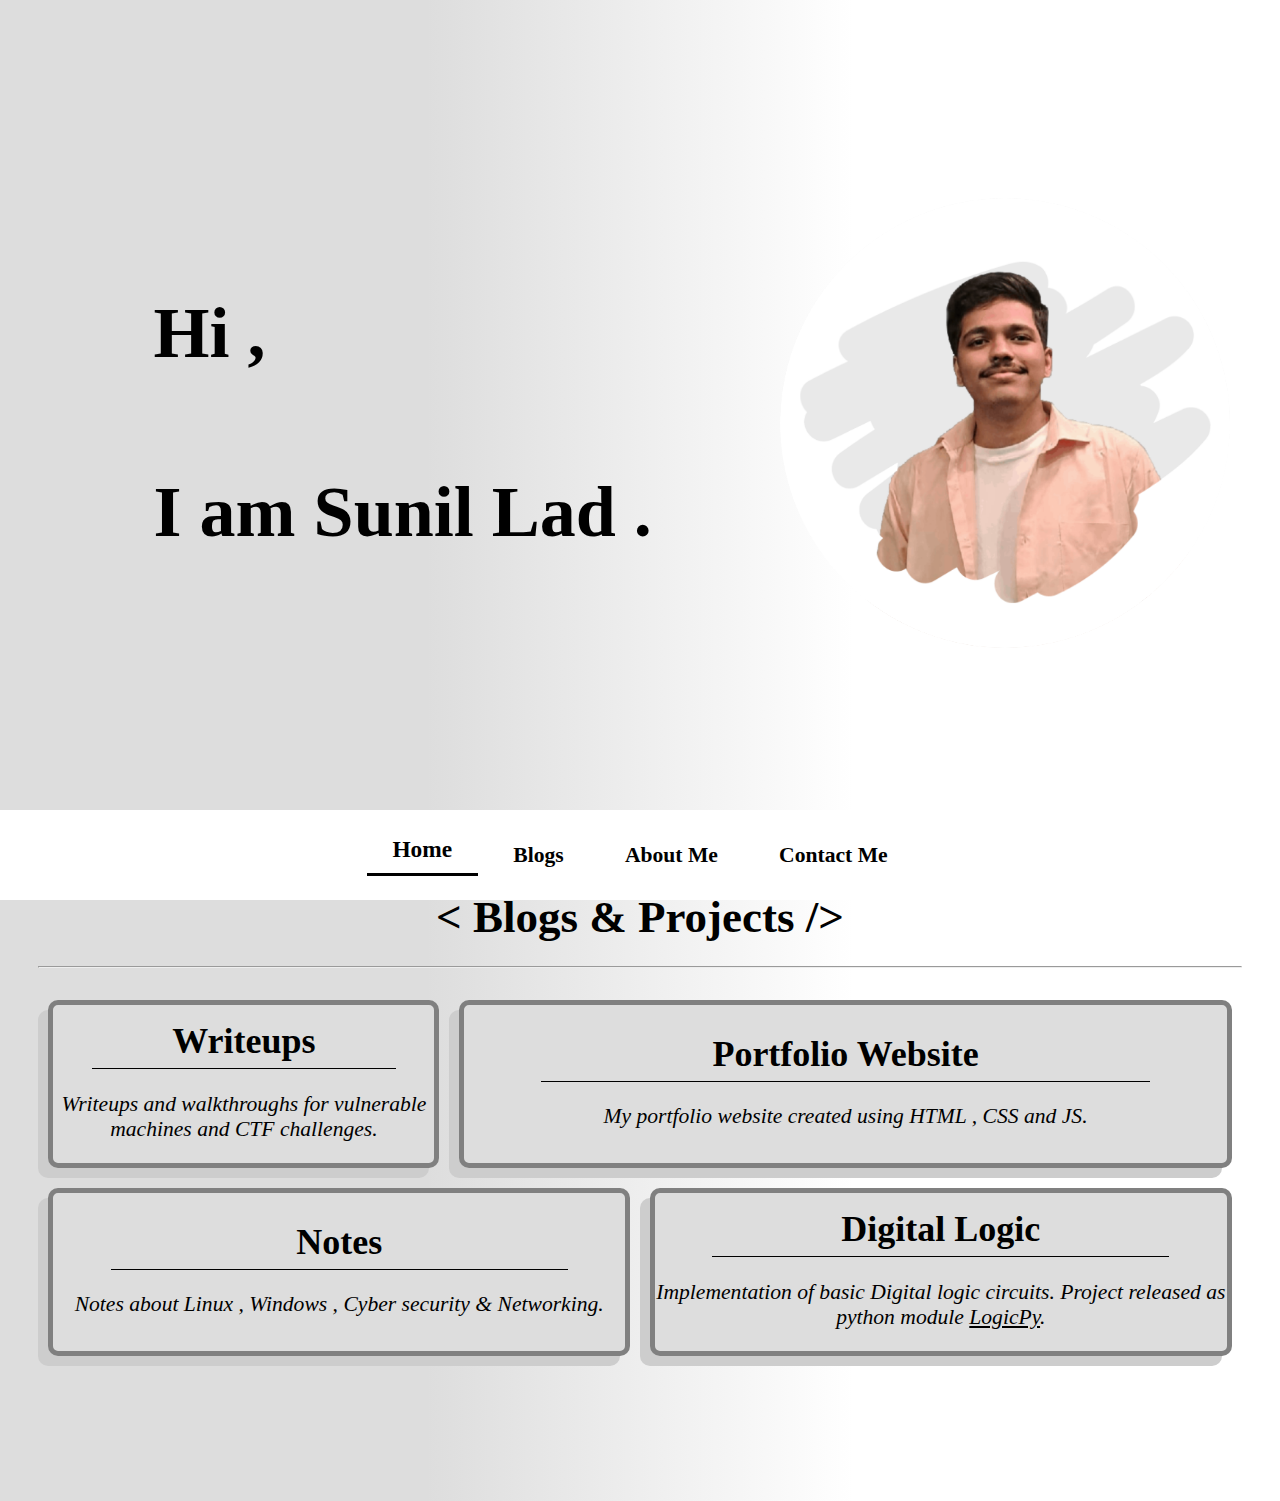
<file: index.html>
<!DOCTYPE html>
<html lang="en">
  <head>
    <meta charset="UTF-8" />
    <meta http-equiv="X-UA-Compatible" content="IE=edge" />
    <meta name="viewport" content="width=device-width, initial-scale=1.0" />
    <title>Sunil Lad </title>
    <link rel="stylesheet" href="./styles/home.css" />
    <link rel="stylesheet" href="../styles/navbar.css">
	  <link rel="stylesheet" href="../styles/blog.css">


  </head>

  <body>
    
    <!-- Navbar -->
    <nav id="navbar">
      <a class="nav-link" href="." id="current-link">Home</a>
      <a class="nav-link" href="#blogs">Blogs</a>
      <a class="nav-link" href="/about-me">About Me</a>
      <a class="nav-link" href="/contact-me">Contact Me</a>
    </nav>

    <!-- home -->
    <div class="main-header">
      <div id='home'>
        <h1 class="line">Hi , </h1>
        <h1 class="line">I am Sunil Lad .</h1>
      </div>
      <div>
        <img class="line" id='profile-photo' src='Images/Profile photos/front.png' alt='Profile Photo'>
      </div>
    </div>
    

    <div id='blogs'>

      <div  id="main-title">
        <a href="../blogs" target='_blank'>< Blogs & Projects /></a>
        <hr>
      </div>
      
      <div class="blog-row">
        <div class="blog-tile">
          <a class="blog-title" href="/writeups" target="_blank">Writeups</a>
          <p class="horizontal-line">-</p>
          <p class="blog-desc">
          Writeups and walkthroughs for vulnerable machines and CTF challenges.
          </p>
        </div>
        <div class="blog-tile" style="flex:2">
          <a class="blog-title" href="https://sunillad08.github.io" target="_blank">Portfolio Website</a>
          <p class="horizontal-line">-</p>
          <p class="blog-desc">
            My portfolio website created using HTML , CSS and JS.
          </p>
        </div>
      </div>
  
      <div class="blog-row">
        <div class="blog-tile">
          <a class="blog-title" href="/notes" target="_blank">Notes</a>
          <p class="horizontal-line">-</p>
          <p class="blog-desc">
          Notes about Linux , Windows , Cyber security & Networking.
          </p>
        </div>
        <div class="blog-tile">
          <a class="blog-title" href="https://github.com/Sunillad08/Digital_Logic" target="_blank">Digital Logic</a>
          <p class="horizontal-line">-</p>
          <p class="blog-desc">
            Implementation of basic Digital logic circuits. Project released as python module
            <a href="https://pypi.org/project/LogicPy/" style="text-decoration: underline;
            color:black;">LogicPy</a>.
          </p>
        </div>
      </div>

      </div>

  </body>
</html>
</file>
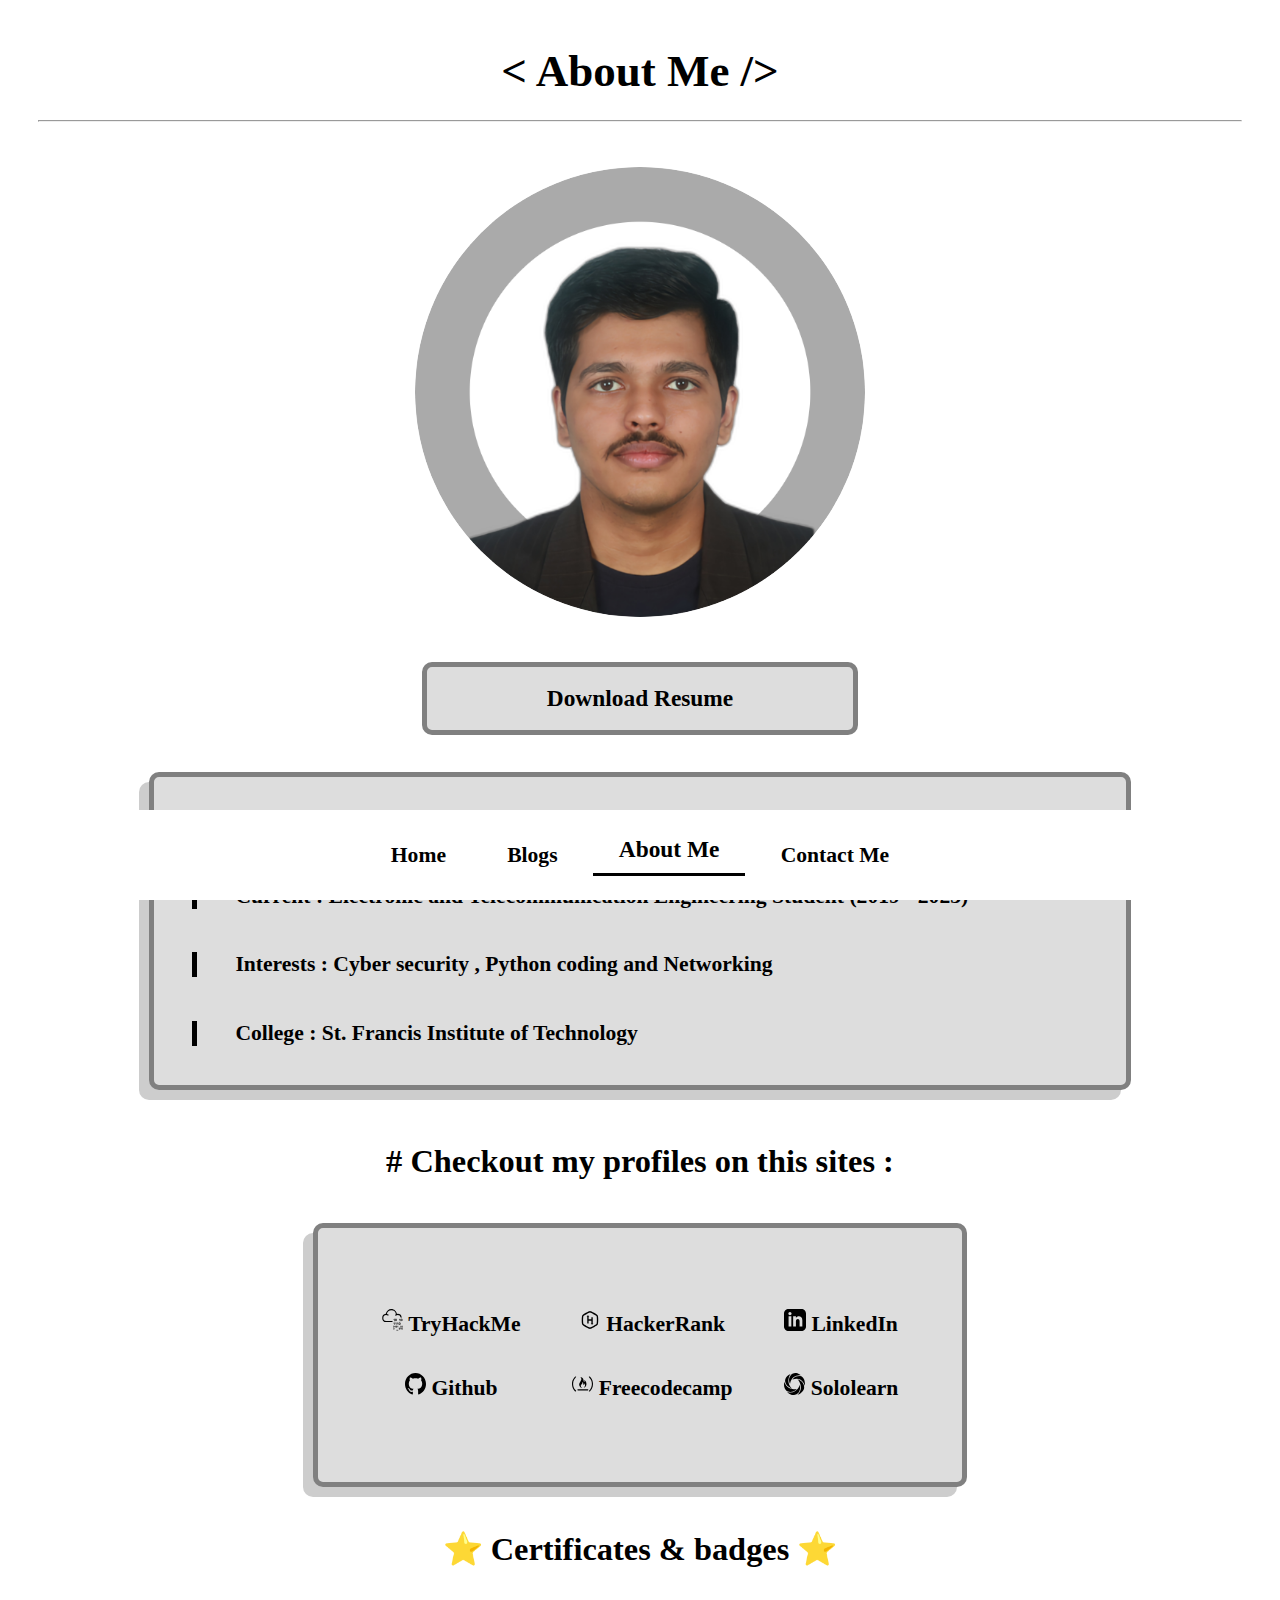
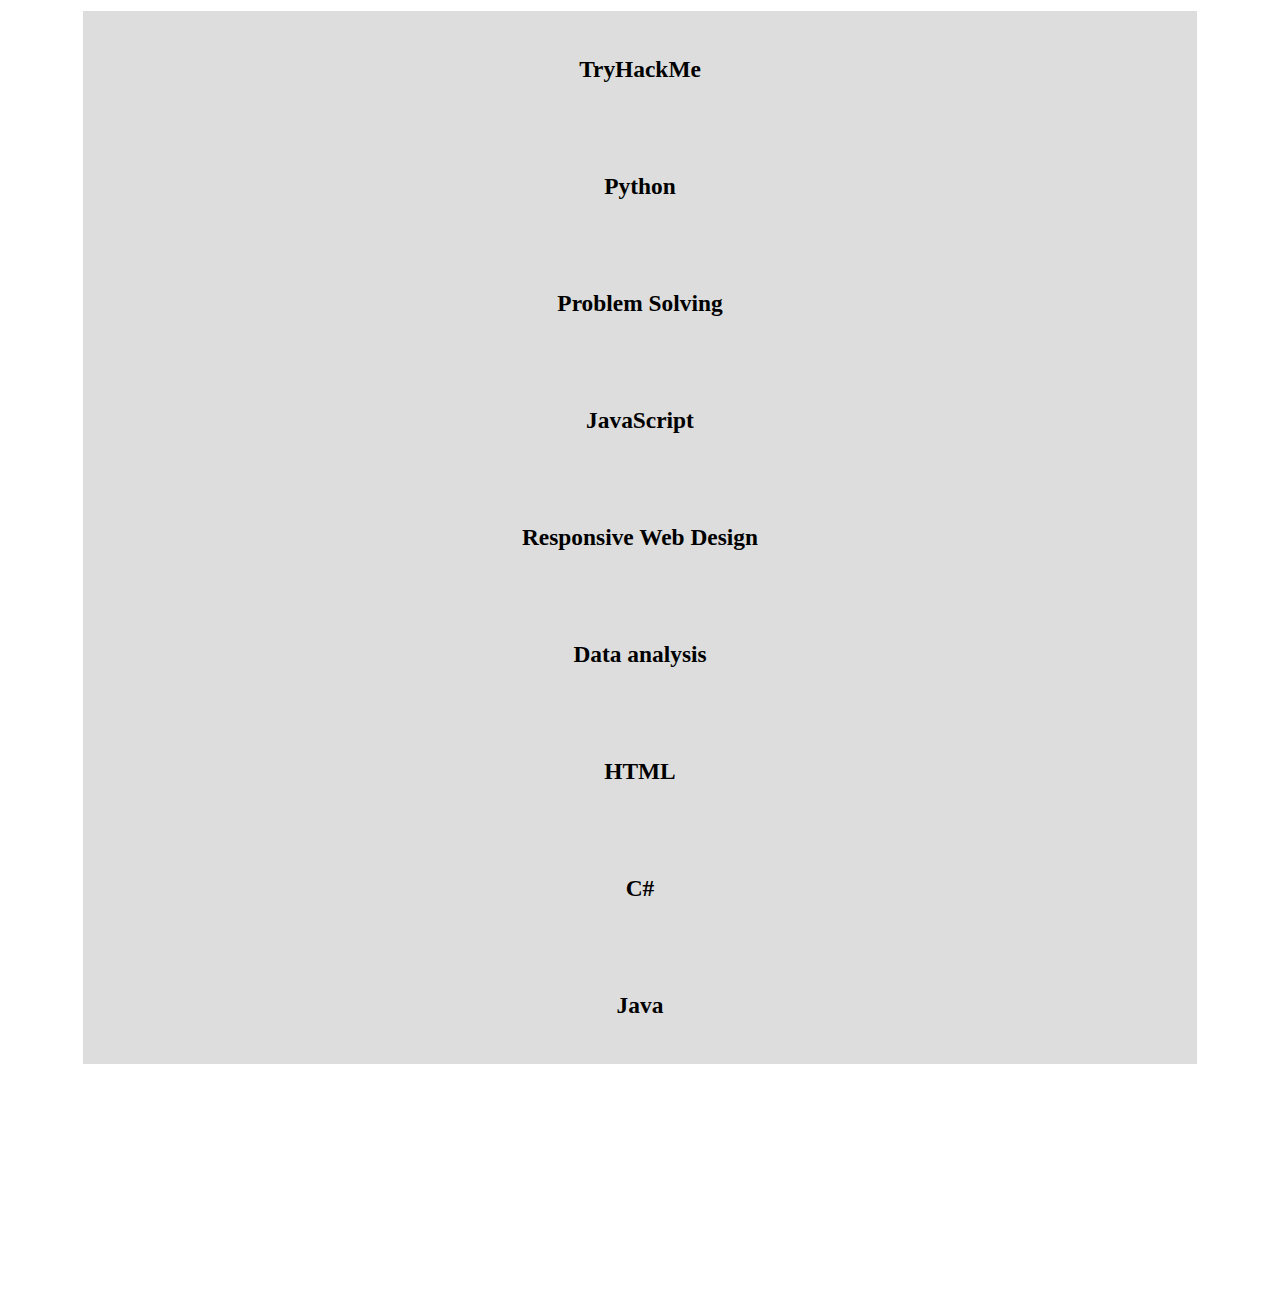
<file: about-me/index.html>
<!DOCTYPE html>
<html lang="en">

<head>
    <meta charset="UTF-8">
    <meta http-equiv="X-UA-Compatible" content="IE=edge">
    <meta name="viewport" content="width=device-width, initial-scale=1.0">
    <title>Sunil Lad | About Me</title>
    <link rel="stylesheet" type='text/css' href="../styles/about-me.css">
    <link rel="stylesheet" href="../styles/navbar.css">
</head>

<body>
    <!-- navbar -->
    <nav id="navbar">
		<a class="nav-link" href="..">Home</a>
		<a class="nav-link" href="../blogs/">Blogs</a>
		<a class="nav-link" href="../about-me/" id="current-link">About Me</a>
		<a class="nav-link" href="../contact-me">Contact Me</a>
	</nav>
    
    <div id="about-me">
        <div  id="main-title">
            <a href="../about-me/" target='_blank'>< About Me /></a>
            <hr>
        </div>

        <!-- Profile photo -->
        <img id='profile-photo' src='../Images/Profile photos/Gray circle pfp.png' alt='Profile Photo'>

        <div id="resume-link">
            <a id="resume" href="../Images/Resume.pdf" download="Sunil Lad Resume.pdf" style="color: black;">Download Resume</a>
        </div>

        <!-- info blocks -->
        <div id="about-me-column">
            <div class="about-me-tile" id='info'>
                <p class="info-lines">Name : Sunil Chandrakant Lad</p>
                <p class="info-lines">Current : Electronic and Telecommunication Engineering Student (2019 - 2023)</p>
                <p class="info-lines">Interests : Cyber security , Python coding and Networking</p>
                <p class="info-lines">College : St. Francis Institute of Technology</p>
            </div>
        <!-- work profiles on other sites -->
            <div  class="section-title">
                <h4># Checkout my profiles on this sites : </h4>
            </div>
            <div id="work" class="about-me-tile">
                <div class="work-tile-row">
                <div class="work-tile">
                    <a href="https://tryhackme.com/p/ColdSun08" target="_blank" class='work-tile-links'><img src="../Images/SVG/tryhackme.svg" class='work-tile-svg' alt=" "> TryHackMe</a>
                </div>
                <div class='work-tile'>
                    <a href='https://github.com/Sunillad08' target="_blank" class='work-tile-links'><img src="../Images/SVG/github.svg" class='work-tile-svg' alt=" "> Github</a>
                </div>
                </div>
                <div class="work-tile-row">
                <div class='work-tile'>
                    <a href='https://www.hackerrank.com/ColdSun08' target="_blank" class='work-tile-links'><img src="../Images/SVG/hackerrank.svg" class='work-tile-svg' alt=" "> HackerRank</a>
                </div>
                <div class='work-tile'>
                    <a href="https://www.freecodecamp.org/sunillad08" target="_blank" class='work-tile-links'><img src="../Images/SVG/freecodecamp.svg" class='work-tile-svg' alt=" "> Freecodecamp</a>
                </div>
                </div>
                <div class="work-tile-row">
                <div class='work-tile'>
                    <a href="https://www.linkedin.com/in/sunil-lad-11b542215/" target="_blank" class='work-tile-links'><img src="../Images/SVG/linkedin.svg" class='work-tile-svg' alt=" "> LinkedIn</a>
                </div>
                <div class="work-tile">
                    <a href="https://www.sololearn.com/profile/14716401" target="_blank" class='work-tile-links'><img src="../Images/SVG/sololearn.svg" class='work-tile-svg' alt=" "> Sololearn</a>
                </div>
                </div>
            </div>
            
        <!-- Certificates -->
        <div class="section-title">
            <h4>⭐ Certificates & badges ⭐</h4>
        </div>

        <div id='certificates'>
            
            <div class="certificate-tile">
                <div class = "certificate-title">TryHackMe</div>
                <div class='certificate-image-block'>
                    <script src="https://tryhackme.com/badge/552899">
                    </script>
                </div>
            </div>

            <div class="certificate-tile">
                <div class = "certificate-title">Python</div>
                <div class='certificate-image-block'>
                    <img class='certificate-image' src="../Images/Coding certificates/Python_certificate.jpg" alt="certificate">
                    <img class='certificate-image' src="../Images/Coding certificates/Python-core.png" alt="certificate">
                    <img class='certificate-image' src="../Images/Coding certificates/Hacker rank python basic.png" alt="certificate">
                    <img class='certificate-image' src="../Images/Coding certificates/hackaerrank python int.png" alt="certificate">
                </div>
            </div>

            <div class="certificate-tile">
                <div class = "certificate-title">Problem Solving</div>
                <div class='certificate-image-block'>
                    <img class='certificate-image' src="../Images/Coding certificates/hackaerrank problem solving.png" alt="certificate">
                </div>
            </div>

            <div class="certificate-tile">
                <div class = "certificate-title">JavaScript</div>
                <div class='certificate-image-block'>
                    <img class='certificate-image' src="../Images/Coding certificates/javascript.png" alt="certificate">
                </div>
            </div>

            <div class="certificate-tile">
                <div class = "certificate-title">Responsive Web Design</div>
                <div class='certificate-image-block'>
                    <img class='certificate-image' src="../Images/Coding certificates/responsive-web.png" alt="certificate">
                </div>
            </div>
        
            <div class="certificate-tile">
                <div class = "certificate-title">Data analysis</div>
                <div class='certificate-image-block'>
                    <img class='certificate-image' src="../Images/Coding certificates/Data-analysis cerificate.png" alt="certificate">
                </div>
            </div>

            <div class="certificate-tile">
                <div class = "certificate-title">HTML</div>
                <div class='certificate-image-block'>
                    <img class='certificate-image' src="../Images/Coding certificates/HTML_certificate.jpg" alt="certificate">
                </div>
            </div>

            <div class="certificate-tile">
                <div class = "certificate-title">C#</div>
                <div class='certificate-image-block'>
                    <img class='certificate-image' src="../Images/Coding certificates/CSharp_certificate.jpg" alt="certificate">
                </div>
            </div>

            <div class="certificate-tile">
                <div class = "certificate-title">Java</div>
                <div class='certificate-image-block'>
                    <img class='certificate-image' src="../Images/Coding certificates/Java_certificate.jpg" alt="certificate">
                </div>
            </div>

        </div>

        <!-- Collapsible certificate block -->
        <script>
            var coll = document.getElementsByClassName("certificate-title");
            var i;

            for (i = 0; i < coll.length; i++) {
            coll[i].addEventListener("click", function() {
                this.classList.toggle("active");
                var content = this.nextElementSibling;
                if (content.style.display === "flex") {
                content.style.display = "none";
                } else {
                content.style.display = "flex";
                }
            });
            }
        </script>

    </div>
</body>
</html>
</file>
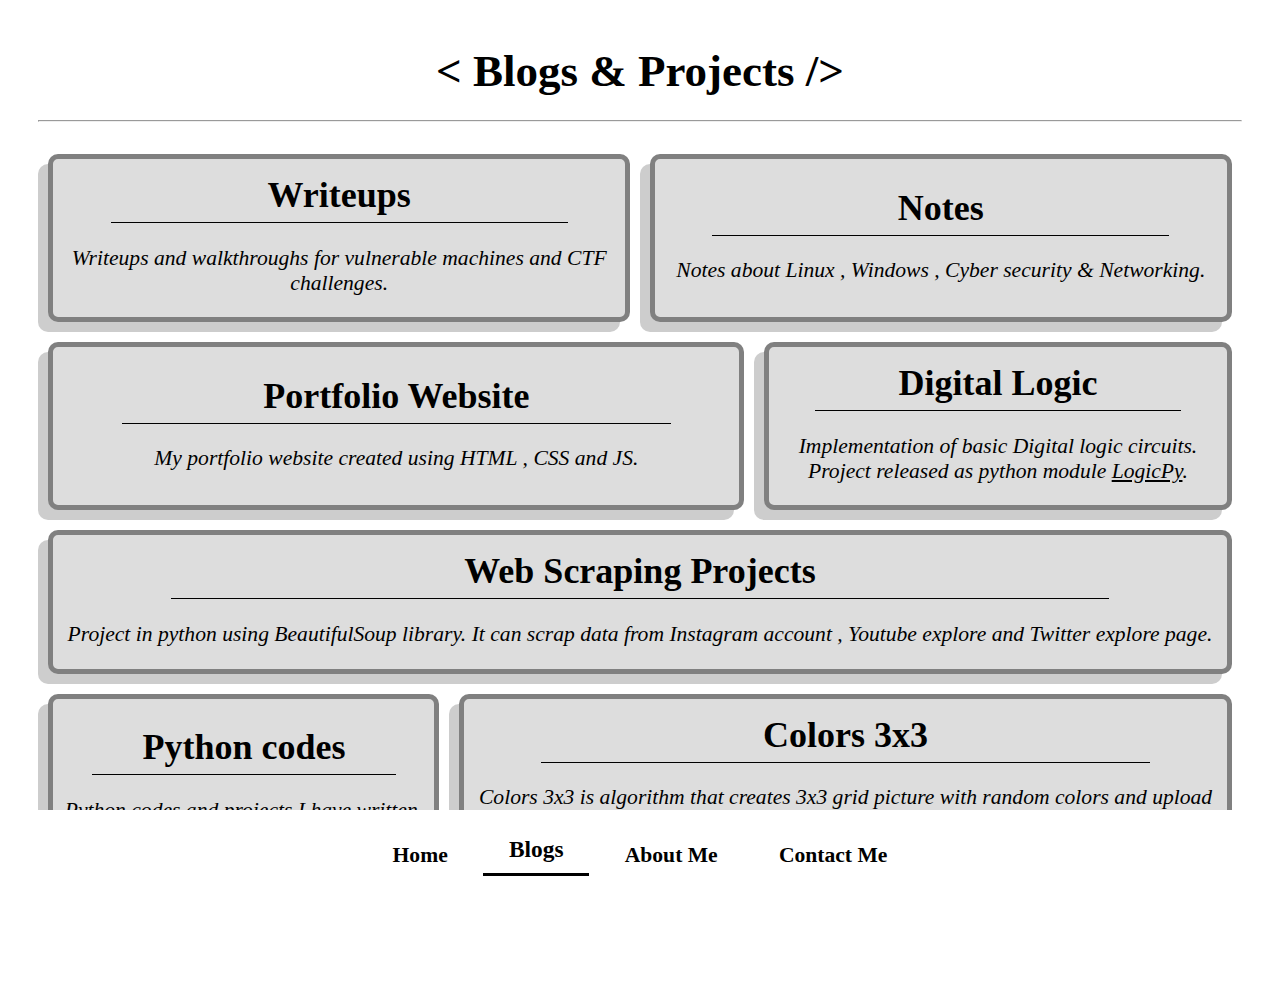
<file: blogs/index.html>
<!DOCTYPE html>
<html lang="en">
<head>
	<meta charset="UTF-8">
	<meta http-equiv="X-UA-Compatible" content="IE=edge">
	<meta name="viewport" content="width=device-width, initial-scale=1.0">
	<title>Sunil Lad | Blogs</title>
	<link rel="stylesheet" href="../styles/navbar.css">
	<link rel="stylesheet" href="../styles/blog.css">

</head>
<body>

	<!-- Navigation bar -->
	<nav id="navbar">
		<a class="nav-link" href="..">Home</a>
		<a class="nav-link" href="../blogs/" id="current-link">Blogs</a>
		<a class="nav-link" href="../about-me/">About Me</a>
		<a class="nav-link" href="../contact-me">Contact Me</a>
	</nav>

	<!-- sections : blogs-->
    <div id='blogs'>

		<div  id="main-title">
			<a href="../blogs" target='_blank'>< Blogs & Projects /></a>
			<hr>
		</div>
		
		<div class="blog-row">
			<div class="blog-tile">
				<a class="blog-title" href="/writeups" target="_blank">Writeups</a>
				<p class="horizontal-line">-</p>
				<p class="blog-desc">
				Writeups and walkthroughs for vulnerable machines and CTF challenges.
				</p>
			</div>
			<div class="blog-tile">
				<a class="blog-title" href="/notes" target="_blank">Notes</a>
				<p class="horizontal-line">-</p>
				<p class="blog-desc">
				Notes about Linux , Windows , Cyber security & Networking.
				</p>
			</div>
		</div>

		<div class="blog-row">
			<div class="blog-tile" style="flex:3">
				<a class="blog-title" href="https://sunillad08.github.io" target="_blank">Portfolio Website</a>
				<p class="horizontal-line">-</p>
				<p class="blog-desc">
					My portfolio website created using HTML , CSS and JS.
				</p>
			</div>
			<div class="blog-tile" style="flex:2">
				<a class="blog-title" href="https://github.com/Sunillad08/Digital_Logic" target="_blank">Digital Logic</a>
				<p class="horizontal-line">-</p>
				<p class="blog-desc">
					Implementation of basic Digital logic circuits. Project released as python module
					<a href="https://pypi.org/project/LogicPy/" style="text-decoration: underline;
					color:black;">LogicPy</a>.
				</p>
			</div>
		</div>

		<div class="blog-row">
			
			<div class="blog-tile">
				<a class="blog-title" href="https://github.com/Sunillad08/Web_scraping_projects" target="_blank">Web Scraping Projects</a>
				<p class="horizontal-line">-</p>
				<p class="blog-desc">
					Project in python using BeautifulSoup library. It can scrap data from Instagram account , Youtube explore and Twitter explore page.
					<a href="https://github.com/Sunillad08/Web_scraping_projects"></a>
				</p>
			</div>
		</div>

		<div class="blog-row">
			<div class="blog-tile">
				<a class="blog-title" href="https://github.com/Sunillad08/Python_code" target="_blank">Python codes</a>
			  <p class="horizontal-line">-</p>
				<p class="blog-desc">
				  Python codes and projects I have written.
				</p>
		  	</div>
			<div class="blog-tile blog-flex">
				<a class="blog-title" href="https://github.com/Sunillad08/colors3x3" target="_blank">Colors 3x3</a>
				<p class="horizontal-line">-</p>
				<p class="blog-desc">
					Colors 3x3 is algorithm that creates 3x3 grid picture with random colors and upload them directly to instagram account <a href="https://instagram.com/colors3x3" style="text-decoration: underline;
					color:black;">colors3x3</a>.
				</p>
			  </div>
			</div>
	  </div>
</body>
</html>
</file>
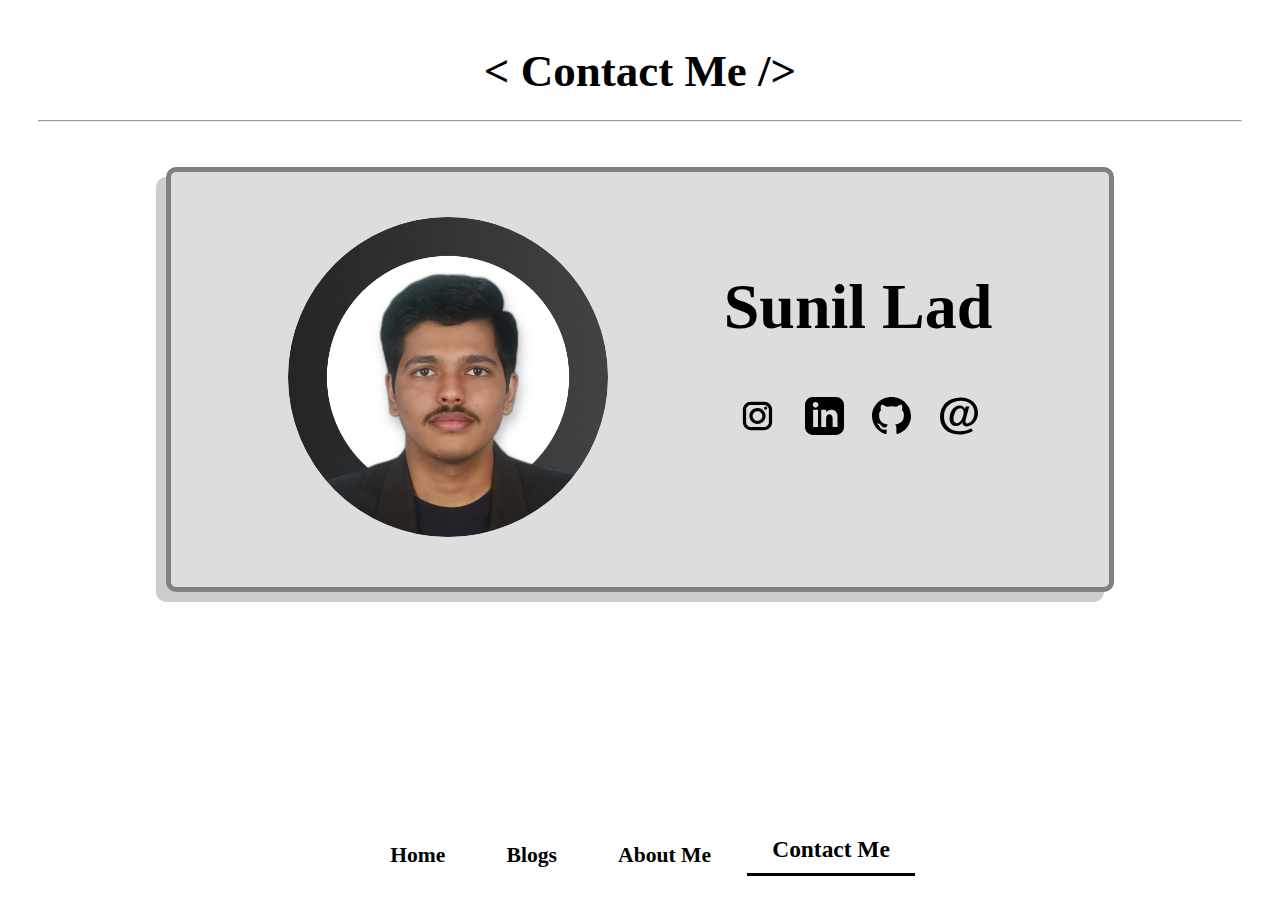
<file: contact-me/index.html>
<!DOCTYPE html>
<html lang="en">
<head>
	<meta charset="UTF-8">
	<meta http-equiv="X-UA-Compatible" content="IE=edge">
	<meta name="viewport" content="width=device-width, initial-scale=1.0">
	<title>Sunil Lad | Contact Me</title>
	<link rel="stylesheet" href="../styles/navbar.css">
	<link rel="stylesheet" href="../styles/contact-me.css">
</head>
<body>
	<!-- Navigation bar -->
	<nav id="navbar">
		<a class="nav-link" href="..">Home</a>
		<a class="nav-link" href="../blogs/">Blogs</a>
		<a class="nav-link" href="../about-me/">About Me</a>
		<a class="nav-link" href="../contact-me" id="current-link">Contact Me</a>
	</nav>

	<div id="contact-me">
		<!-- Main title -->
		<div id="main-title">
			<a href="../contact-me/" target='_blank'>< Contact Me /></a>
			<hr>
		</div>

		<!-- Tray -->
		<div class="main-tile">
			<!-- Photo -->
			<div class="contact-me-tile">
				<img id="profile-photo" src="../Images/Profile photos/Black circle pfp.png" alt="Profile Photo">
			</div>
			<!-- Information -->
			<div class="contact-me-tile">
				<h2 id="name">Sunil Lad</h2>
				<div class="social-media">
					<div>
						<a href="https://www.instagram.com/sunil_lad08/" target="_blank"><img class="social-media-svg" src="../Images/SVG/instagram.svg" alt=" "></a>
					</div>
					<div>
						<a href="https://www.linkedin.com/in/sunil-lad-11b542215/" target="_blank"><img class="social-media-svg" src="../Images/SVG/linkedin.svg" alt=" "></a>
					</div>
					<div>
						<a href="https://github.com/Sunillad08" target="_blank"><img class="social-media-svg" src="../Images/SVG/github.svg" alt=" "></a>
					</div>
					<div>
						<a href="mailto:ladsunil08@gmail.com" target="_blank"><img class="social-media-svg" src="../Images/SVG/email.svg" alt=" "></a>
					</div>
				</div>
			</div>
		</div>
	</div>
</body>
</html>
</file>
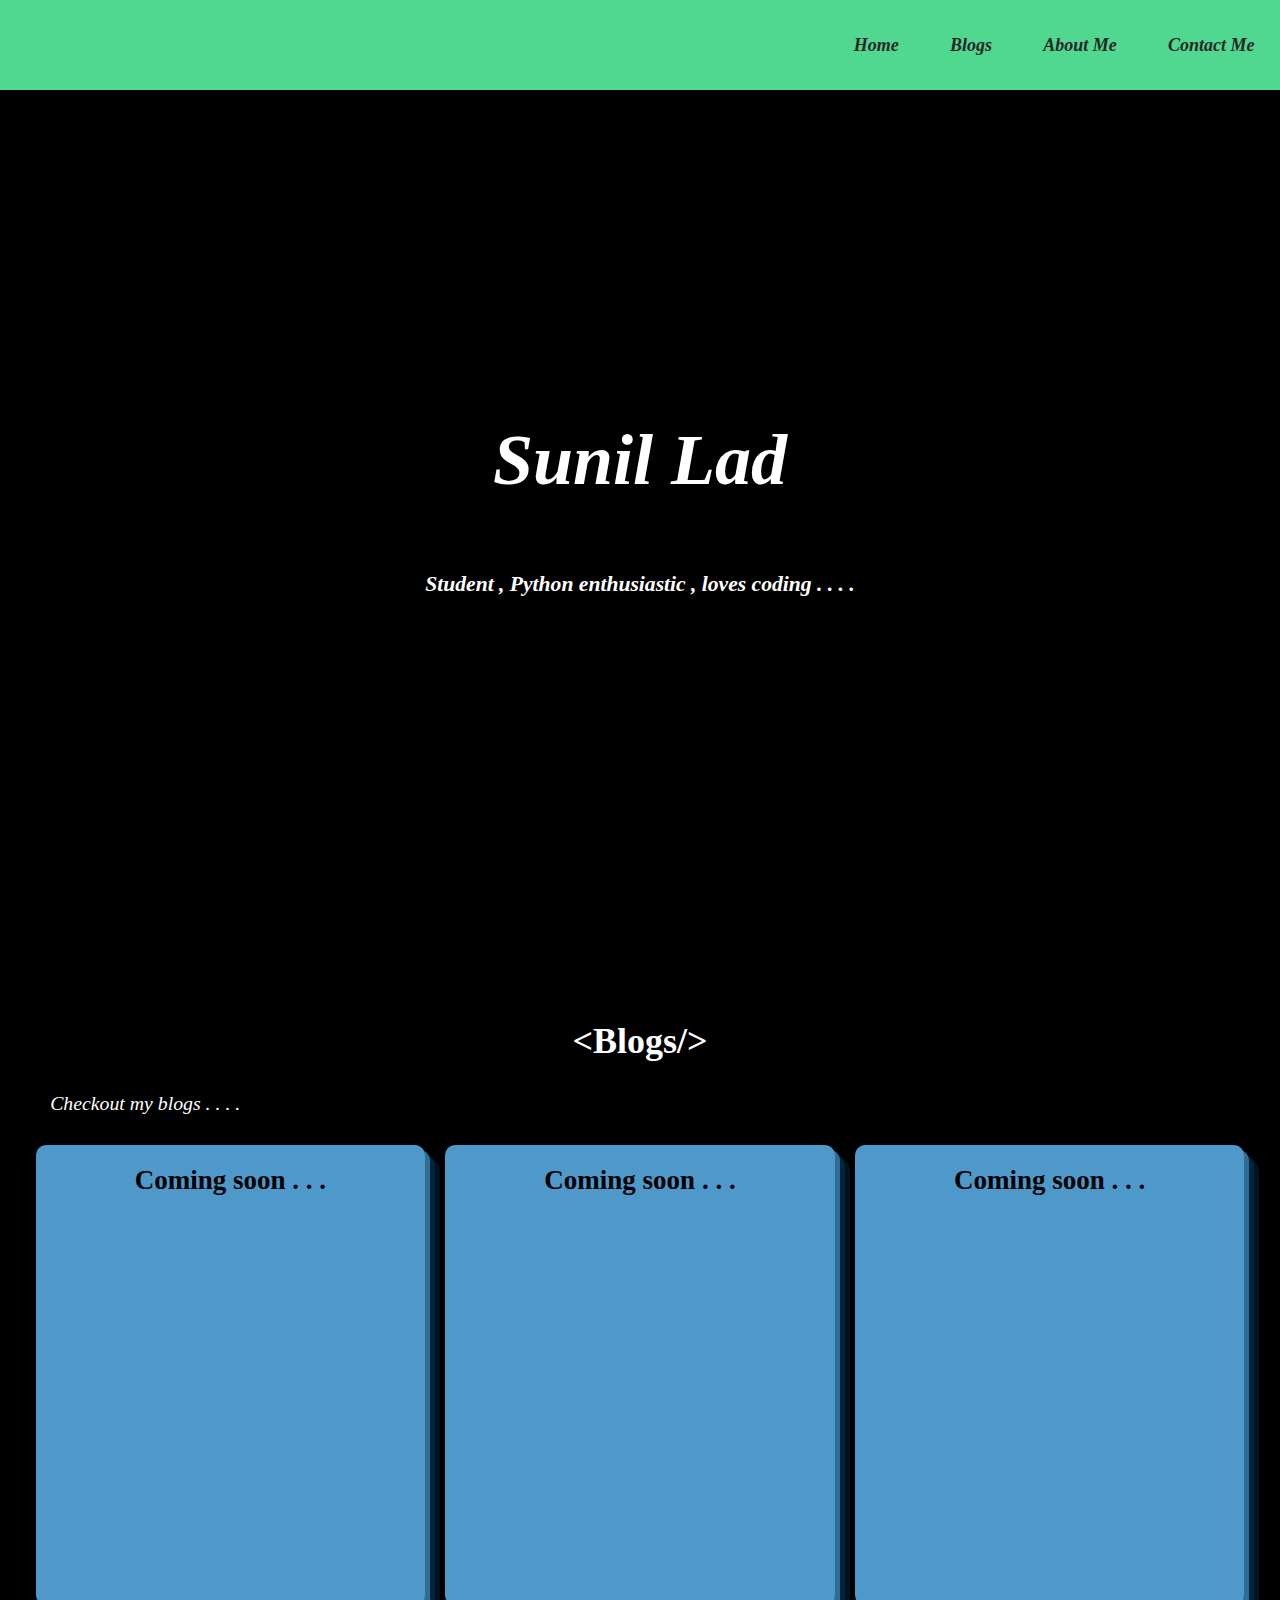
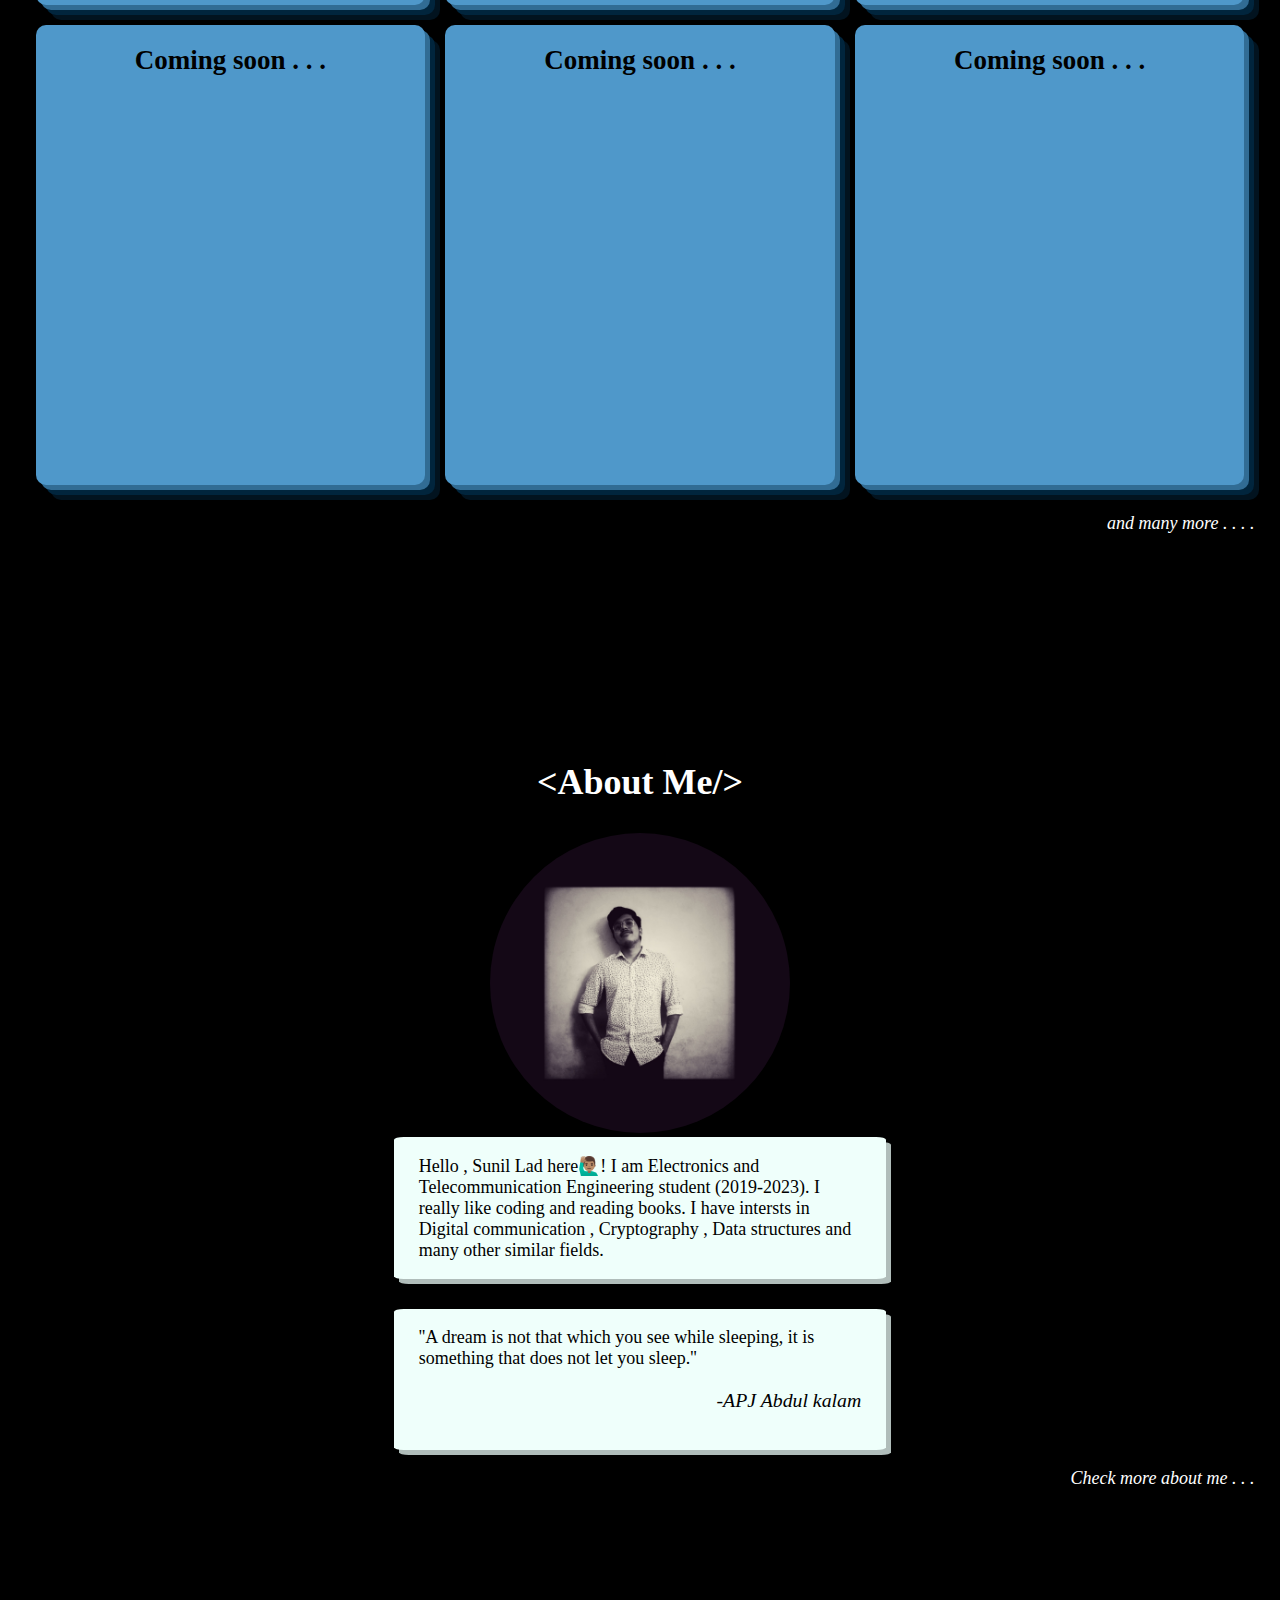
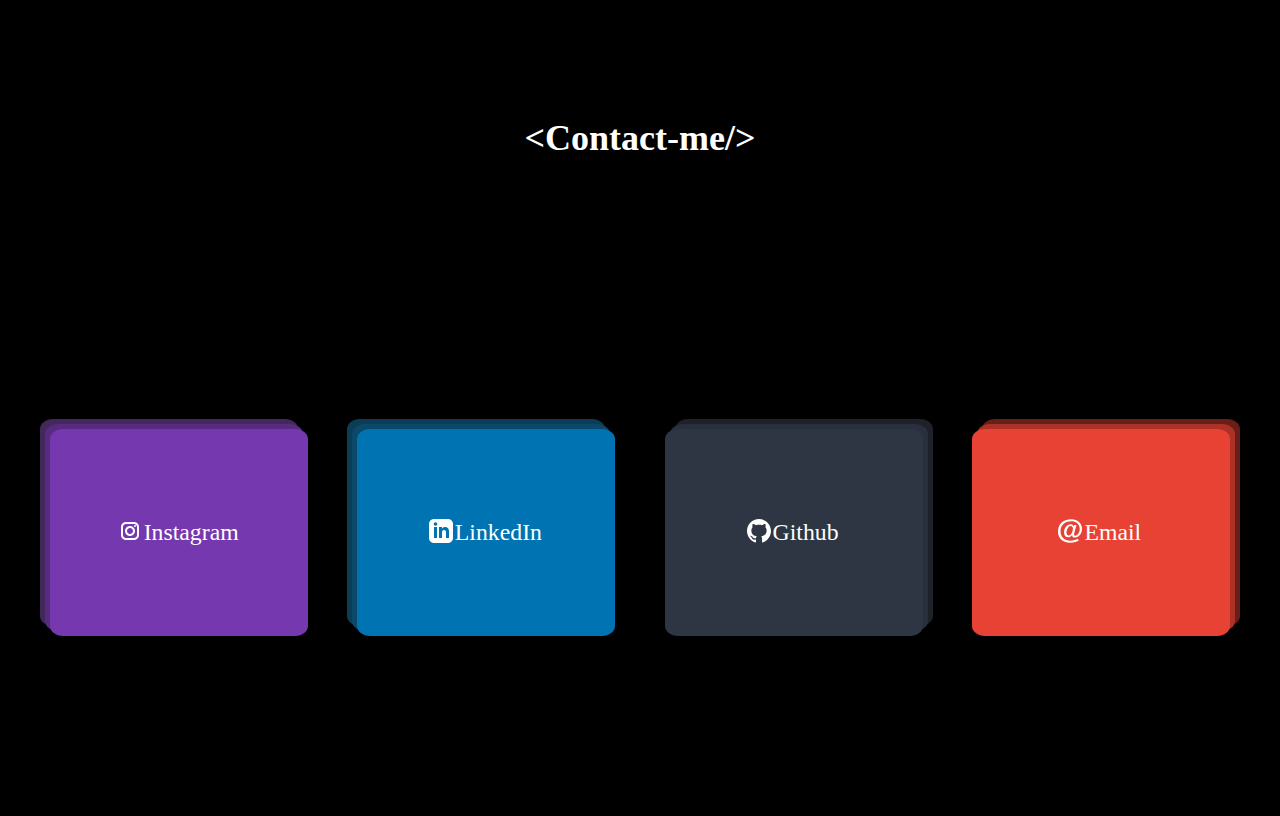
<file: Home-page/index.html>
<!DOCTYPE html>
<html lang="en">
  <head>
    <meta charset="UTF-8" />
    <meta http-equiv="X-UA-Compatible" content="IE=edge" />
    <meta name="viewport" content="width=device-width, initial-scale=1.0" />
    <title>Home</title>
    <link rel="stylesheet" href="./home-page.css" />
  </head>
  <body>
    <!-- Navbar -->
    <nav id="navbar">
      <a class="nav-link" href="#home">Home</a>
      <a class="nav-link" href="#blogs">Blogs</a>
      <a class="nav-link" href="#about-me">About Me</a>
      <a class="nav-link" href="#contact-me">Contact Me</a>
    </nav>

    <!-- sections : home -->
    <section id='home'>
      <h1 id='title-name'>Sunil Lad</h1>
      <h3 id="title-description">Student , Python enthusiastic , loves coding . . . .</h3>
    </section>

    <!-- sections : blogs-->
    <section id='blogs'>
      <h2  id='blog-title' class='section-title'><<a href="../blogs" target='_blank'>Blogs</a>/></h2>
      
      <p id='blog-start-line'>Checkout my blogs . . . .</p>
      <div class="blog-row">
      <div class="blog-tile">
        <h4>Coming soon . . .</h4>
        <p>
        </p>
      </div>
      <div class="blog-tile">
        <h4>Coming soon . . .</h4>
        <p>
        </p>
      </div>
      <div class="blog-tile">
        <h4>Coming soon . . .</h4>
        <p>
        </p>
      </div>
      </div>
      <div class="blog-row">  
      <div class="blog-tile">
        <h4>Coming soon . . .</h4>
        <p>
        </p>
      </div>
      <div class="blog-tile">
        <h4>Coming soon . . .</h4>
        <p>
        </p>
      </div>
      <div class="blog-tile">
        <h4>Coming soon . . .</h4>
        <p>
        </p>
      </div>
      </div>
      <p id='blog-end-line'>and many more . . . .</p>
    </section>

    <!-- sections : about me -->
    <section id="about-me">
      <h2 class="section-title" id='about-me-title'><<a href="../about-me/about-me-html.html" target='_blank'>About Me</a>/></h2>
      <img src="../photos/profile.jpeg" alt="Profile photo" id='profile-photo' width='20%'>
      <p id='short-description'>Hello , Sunil Lad here🙋🏽‍♂️! I am Electronics and Telecommunication Engineering student (2019-2023). I really like coding and reading books. I have intersts in Digital communication , Cryptography , Data structures and many other similar fields.</p>
      <blockquote id='blockquote-box'>
        ''A dream is not that which you see while sleeping, it is something that does not let you sleep.''
        <p id='blockquote-source'>-APJ Abdul kalam</p> 
      </blockquote>
      <p id='about-me-link'><a href="../about-me/about-me-html.html" target="_blank">Check more about me . . .</a></p>
    </section>

    <!-- sections : contact me -->
    <section id="contact-me">
      <h2 class="section-title" id="contact-me-title"><<a href='#contact-me'>Contact-me</a>/></h2>

      <div class="contact-row">
      <div class="contact-tile" id='contact-me-instagram'>
        <!-- Instagram -->
        <svg fill="#FFFFFF" viewBox="0 0 24 24" width="24px" height="24px" class='contact-tile-svg'><path d="M 8 3 C 5.243 3 3 5.243 3 8 L 3 16 C 3 18.757 5.243 21 8 21 L 16 21 C 18.757 21 21 18.757 21 16 L 21 8 C 21 5.243 18.757 3 16 3 L 8 3 z M 8 5 L 16 5 C 17.654 5 19 6.346 19 8 L 19 16 C 19 17.654 17.654 19 16 19 L 8 19 C 6.346 19 5 17.654 5 16 L 5 8 C 5 6.346 6.346 5 8 5 z M 17 6 A 1 1 0 0 0 16 7 A 1 1 0 0 0 17 8 A 1 1 0 0 0 18 7 A 1 1 0 0 0 17 6 z M 12 7 C 9.243 7 7 9.243 7 12 C 7 14.757 9.243 17 12 17 C 14.757 17 17 14.757 17 12 C 17 9.243 14.757 7 12 7 z M 12 9 C 13.654 9 15 10.346 15 12 C 15 13.654 13.654 15 12 15 C 10.346 15 9 13.654 9 12 C 9 10.346 10.346 9 12 9 z"/></svg>
        <span class='contact-me-tile-name'><a href="https://www.instagram.com/sunil_lad08/" target="_blank">Instagram</a></span>
      </div>
      <div class="contact-tile" id='contact-me-linkedin'>
        <!-- LinkedIn -->
        <svg fill='#FFFFFF' width="24" height="24" viewBox="0 0 24 24" class='contact-tile-svg'><path d="M19 0h-14c-2.761 0-5 2.239-5 5v14c0 2.761 2.239 5 5 5h14c2.762 0 5-2.239 5-5v-14c0-2.761-2.238-5-5-5zm-11 19h-3v-11h3v11zm-1.5-12.268c-.966 0-1.75-.79-1.75-1.764s.784-1.764 1.75-1.764 1.75.79 1.75 1.764-.783 1.764-1.75 1.764zm13.5 12.268h-3v-5.604c0-3.368-4-3.113-4 0v5.604h-3v-11h3v1.765c1.396-2.586 7-2.777 7 2.476v6.759z"/></svg>
        <span class='contact-me-tile-name'><a href="https://www.linkedin.com/in/sunil-lad-11b542215/" target="_blank">LinkedIn</a></span>
      </div>
      <div class="contact-tile" id='contact-me-github'>
        <svg fill='#FFFFFF' width="24" height="24" viewBox="0 0 24 24" class='contact-tile-svg'><path d="M12 0c-6.626 0-12 5.373-12 12 0 5.302 3.438 9.8 8.207 11.387.599.111.793-.261.793-.577v-2.234c-3.338.726-4.033-1.416-4.033-1.416-.546-1.387-1.333-1.756-1.333-1.756-1.089-.745.083-.729.083-.729 1.205.084 1.839 1.237 1.839 1.237 1.07 1.834 2.807 1.304 3.492.997.107-.775.418-1.305.762-1.604-2.665-.305-5.467-1.334-5.467-5.931 0-1.311.469-2.381 1.236-3.221-.124-.303-.535-1.524.117-3.176 0 0 1.008-.322 3.301 1.23.957-.266 1.983-.399 3.003-.404 1.02.005 2.047.138 3.006.404 2.291-1.552 3.297-1.23 3.297-1.23.653 1.653.242 2.874.118 3.176.77.84 1.235 1.911 1.235 3.221 0 4.609-2.807 5.624-5.479 5.921.43.372.823 1.102.823 2.222v3.293c0 .319.192.694.801.576 4.765-1.589 8.199-6.086 8.199-11.386 0-6.627-5.373-12-12-12z"/></svg>
        <span class='contact-me-tile-name'><a href="https://github.com/Sunillad08" target="_blank">Github</a></span>
      </div>
      <div class="contact-tile" id='contact-me-email'>
        <svg fill='#FFFFFF' width="24" height="24" viewBox="0 0 24 24" class='contact-tile-svg'><path d="M12.042 23.648c-7.813 0-12.042-4.876-12.042-11.171 0-6.727 4.762-12.125 13.276-12.125 6.214 0 10.724 4.038 10.724 9.601 0 8.712-10.33 11.012-9.812 6.042-.71 1.108-1.854 2.354-4.053 2.354-2.516 0-4.08-1.842-4.08-4.807 0-4.444 2.921-8.199 6.379-8.199 1.659 0 2.8.876 3.277 2.221l.464-1.632h2.338c-.244.832-2.321 8.527-2.321 8.527-.648 2.666 1.35 2.713 3.122 1.297 3.329-2.58 3.501-9.327-.998-12.141-4.821-2.891-15.795-1.102-15.795 8.693 0 5.611 3.95 9.381 9.829 9.381 3.436 0 5.542-.93 7.295-1.948l1.177 1.698c-1.711.966-4.461 2.209-8.78 2.209zm-2.344-14.305c-.715 1.34-1.177 3.076-1.177 4.424 0 3.61 3.522 3.633 5.252.239.712-1.394 1.171-3.171 1.171-4.529 0-2.917-3.495-3.434-5.246-.134z"/></svg>
        <span class='contact-me-tile-name'><a href="mailto:ladsunil08@gmail.com" target="_blank">Email</a></span>
      </div>
    </div>
    </section>
  </body>
</html>
</file>
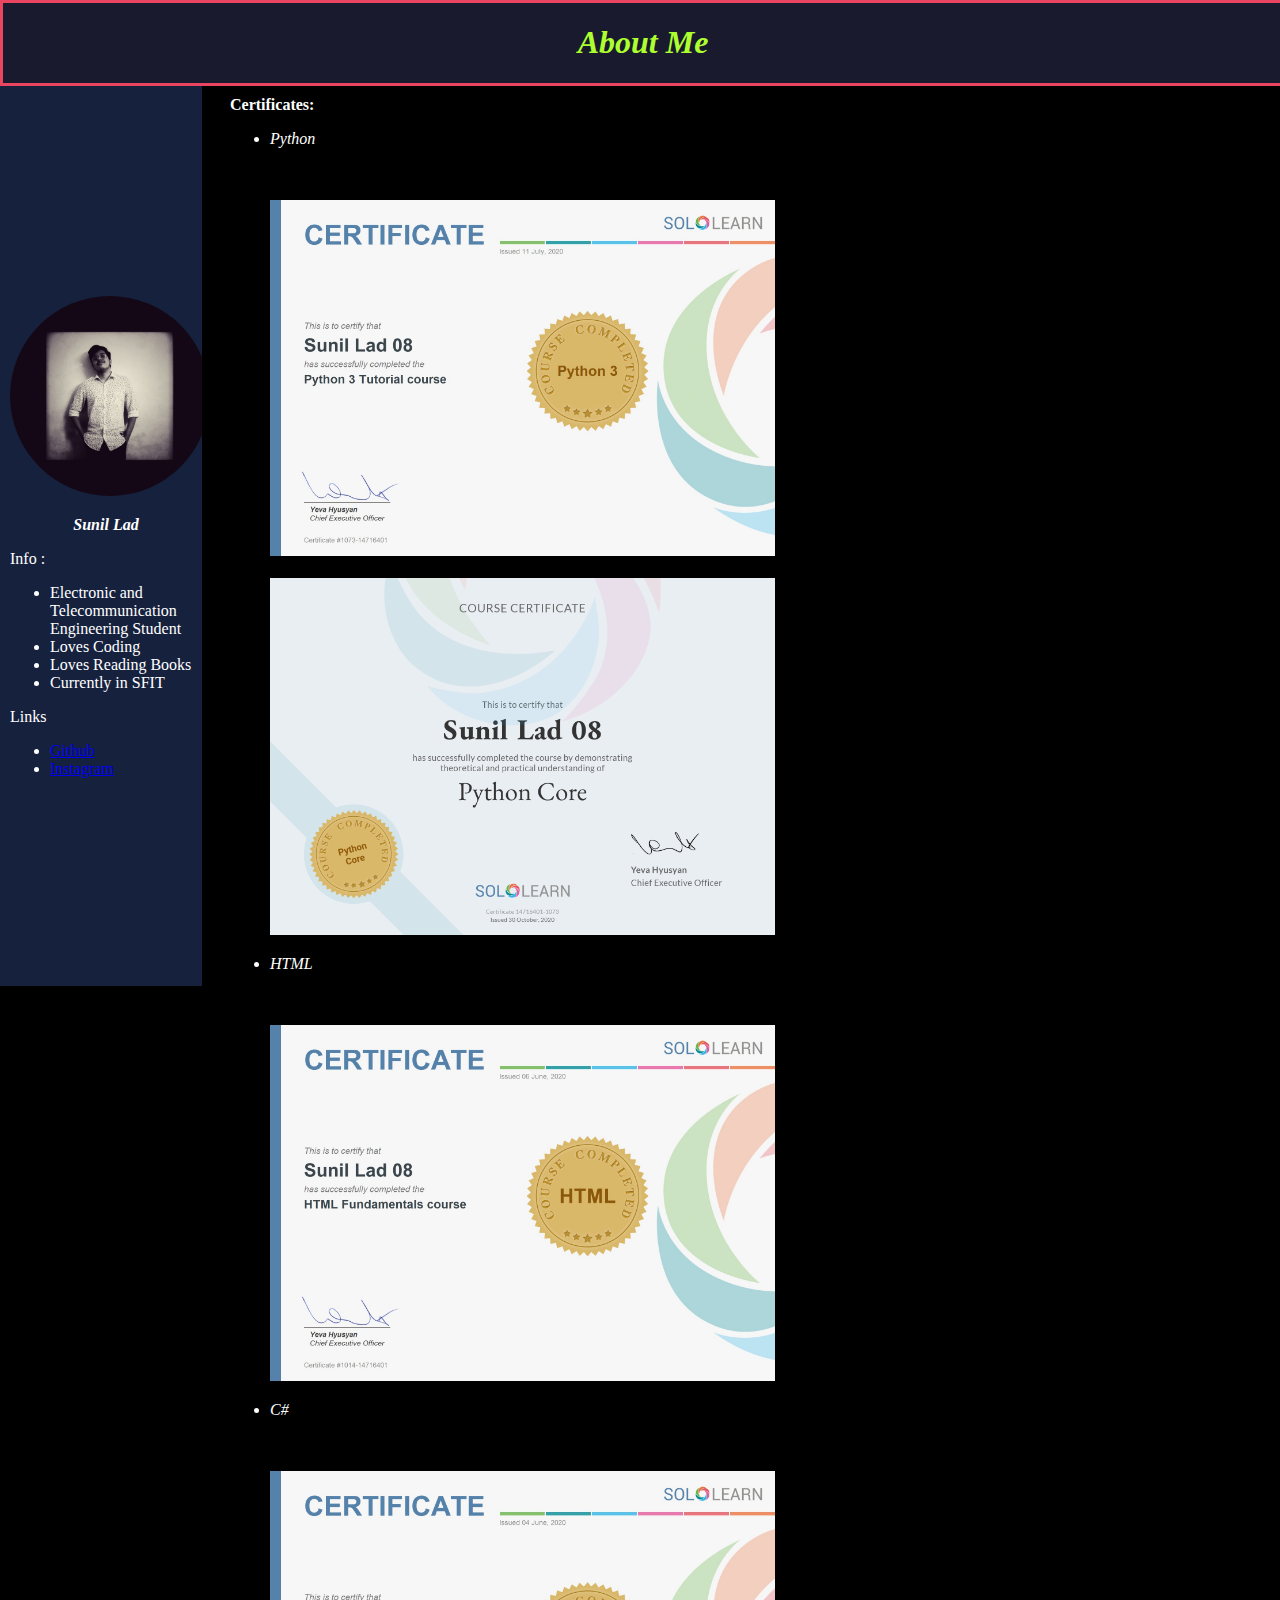
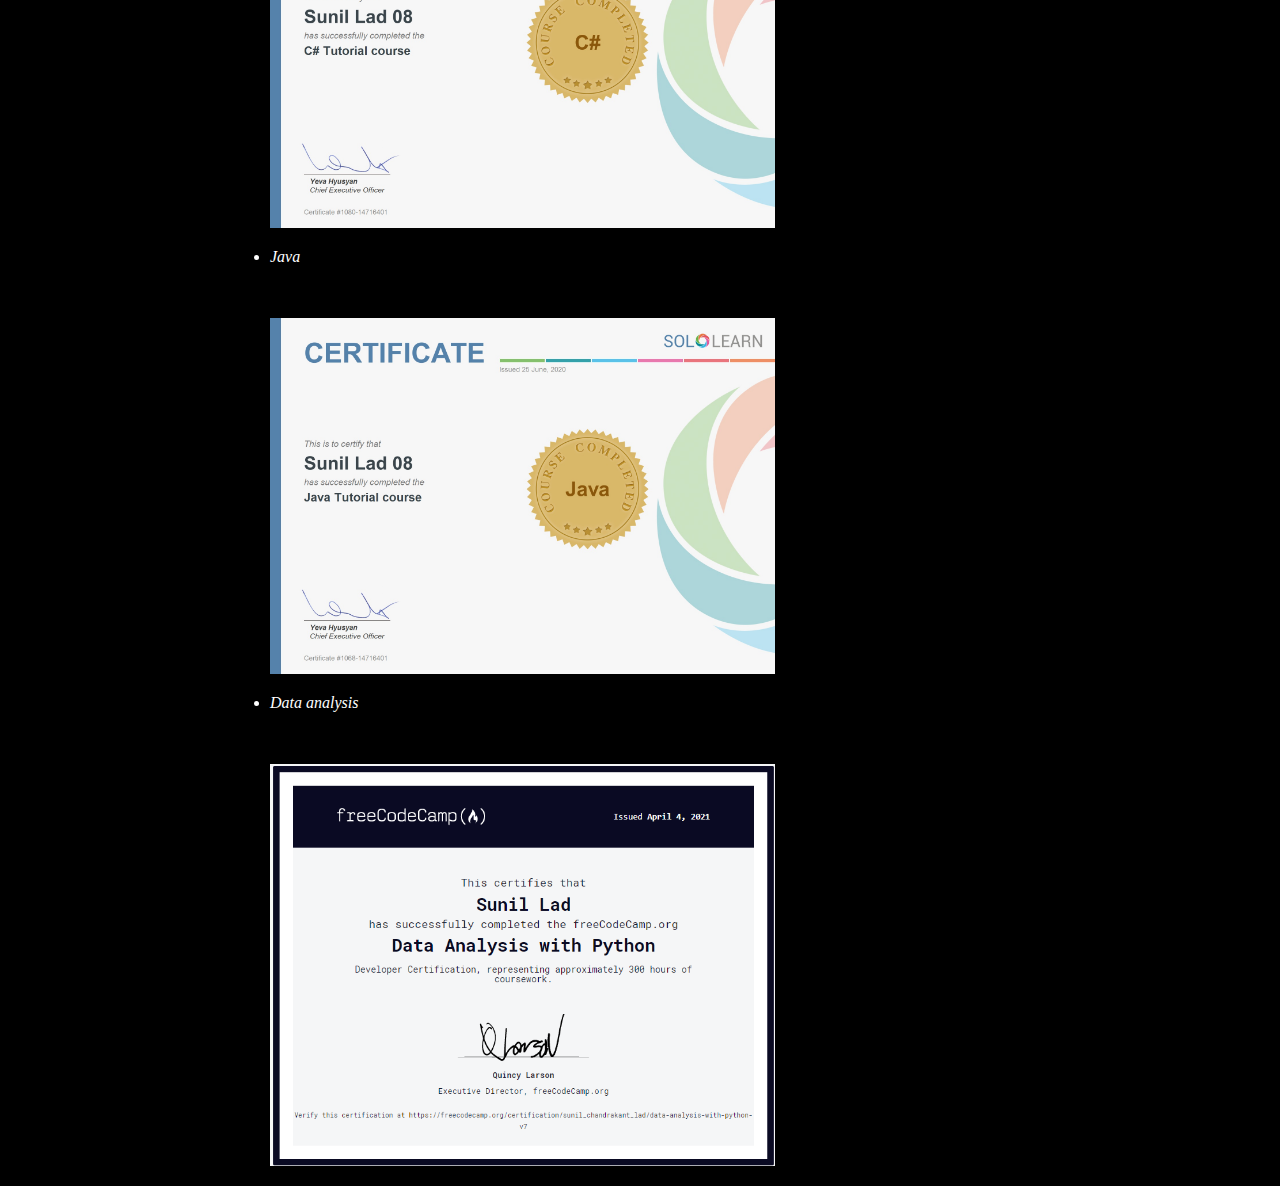
<file: about-me/home_html.html>
<!DOCTYPE html>
<html lang="en">

<head>
    <meta charset="UTF-8">
    <meta http-equiv="X-UA-Compatible" content="IE=edge">
    <meta name="viewport" content="width=device-width, initial-scale=1.0">
    <title>About Me</title>
    <link rel="stylesheet" type='text/css' href="./home_css.css">
</head>

<body>
    <!-- <script type="text/javascript" src="home_js.js"></script> -->
    <!--Heading-->
    <header id='main-title'>
        <h1 >About Me</h1>
    </header>
    
    <div class='container'>
        
        <!--Sidebar-->
        <div class='info-bar'>
            <br>
            <img id='profile-photo' src='..\photos\profile.jpeg' alt='Profile Photo' width="200">

            <p style="text-align: center; text-transform: capitalize;"><b><i>Sunil Lad</b></i></p>


            <p>Info :
            <ul id='list'>
                <li>Electronic and Telecommunication Engineering Student</li>
                <li>Loves Coding</li>
                <li>Loves Reading Books</li>
                <li>Currently in SFIT</li>
            </ul>

            </p>
            <p id='info-links'>Links<br>
            <ul>
                <li><a href='https://github.com/Sunillad08' target="_blank">Github</a></li>
                <li><a href='https://www.instagram.com/sunil_lad08/' target="_blank">Instagram</a></li>

                </p>

        </div>

        <!--Main content-->
        <div class='certificates-info'>
            <p>
                <b>
                Certificates:
                </b>
            <ul>
                <li>
                    <p class = "cerificate-title">Python</p>
                    <br>
                    <br>
                    <img class='certicate-image' src="../photos/certificates/Python_certificate.jpg" alt="Python Certificate" width=50%>
                    <br>
                    <br>
                    <img class='certicate-image' src="../photos/certificates/cert-14716401-1073.png" alt="Python Certificate" width=50%>
                </li>
                <li>
                    <p class = "cerificate-title">HTML</p>
                    <br>
                    <br>
                    <img class='certicate-image' src="../photos/certificates/HTML_certificate.jpg" alt="Python Certificate" width=50%>
                </li>
                <li>
                <p class = "cerificate-title">C#</p>
                <br>
                    <br>
                    <img class='certicate-image' src="../photos/certificates/CSharp_certificate.jpg" alt="Python Certificate" width=50%>
                </li>
                <li>
                    <p class = "cerificate-title">Java<p>
                    <br>
                    <br>
                    <img class='certicate-image' src="../photos/certificates/Java_certificate.jpg" alt="Python Certificate" width=50%>
                </li>
                <li>
                    <p class = "cerificate-title">Data analysis</p>
                    <br>
                    <br>
                    <img class='certicate-image' src="../photos/certificates/Data-analysis cerificate.png" alt="Python Certificate" width=50%>
                </li>
            </ul>
            </p>
        </div>
    </div>
</body>
</html>
</file>
<file: styles/home.css>
/* Main components */
:root{
    --background-color : #FFFFFF;
    --text-color : #000000;
    --tile-color: #DDDDDD;
    --tile-text-color : #000000;
}

body{
    margin: 0vh 0vw;
    font-family: Georgia, 'Times New Roman', Times, serif;
    background-image: linear-gradient(to left,var(--background-color),var(--background-color),var(--tile-color),var(--tile-color));
	color:var(--text-color) ;
    font-size: 18px;
    margin-bottom: 10vh;
    scroll-behavior: smooth;
}

a:link,
a:visited{
    text-decoration: none;
    color: inherit;
}

::selection {
	color: white;
	background: #3390FF;
}

.main-header{
    display: flex;
    align-items: center;
    padding: 2vh 2vw;
}

#home{
	color: var(--text-color);
    margin: 5vh 10vw;
    height: 80vh;
    display: flex;
    flex-direction: column;
    justify-content: center;
    align-content: center;
}

#profile-photo{
	user-select: none;
    align-items: left;
	display: flex;
    width: 50vh;
    height: auto;
    border-radius: 50%;
}

.line{
    font-size: 4em;
    white-space: nowrap;
    overflow: hidden;
    animation: text-animation 1s forwards;
}

@keyframes text-animation {
    0%{
        color: transparent;
        padding: 0vh 0vw 0vh 3vw;
    }
    100%{
        color: black;
    }
}

/* Responsive main page */

/* Tablet */
@media(max-width:770px){
    body{
        font-size: 0.8em;
        background-image: linear-gradient(to bottom,var(--background-color),var(--background-color),var(--tile-color),var(--tile-color));
    }
    .line{
        font-size: 3.5em;
    }
    #home{
        height: 30vh;
    }
    .main-header{
        flex-direction: column-reverse;
        align-items: center;
    }
    #profile-photo{
        height: 40vh;
        width: auto;
    }
    @keyframes text-animation {
        0%{
            color: transparent;
            padding: 0vh 0vw 10vh 0vw;
        }
        100%{
            color: black;
        }
    }
}

/* Mobile */
@media(max-width:430px){
    body{
        font-size:  0.65em;
    }
    .line{
        font-size: 3em;
    }
    #home{
        margin : 10vh auto;
    }
    .main-header{
        flex-direction: column-reverse;
        align-items: center;
        justify-content: center;
    }
    #profile-photo{
        height: 30vh;
        width: auto;
    }
}
</file>
<file: styles/navbar.css>
/* Body characteristics */
body{
	margin: 0%;
	font-family: Georgia, 'Times New Roman', Times, serif;
	font-size: 18px;
}

/* Navigation Bar */
#navbar{
	display: flex;
	margin: 0;
	bottom: 0;
	position: fixed;
	z-index: 1;

	min-height: 10vh;
	width: 100%;

	background-color: var(--background-color);
	color: black;

	justify-content: center;
	align-items: center;
}

/* Navigation links */
.nav-link{
	background-color: var(--background-color);
	margin: 2px 5px;
	padding : 10px 2%;
	font-size: 1.2em;
	
	font-weight: 600;
	text-decoration: none;
}

/* Current Page */
#current-link{
	border-bottom: 3px var(--text-color) solid;
	padding-top: 2px;
	font-size: 1.3em;
}

.nav-link:visited,
.nav-link:link{
	color: var(--text-color);
}

/* Responsive navbar */

/* Tablet */
@media (max-width:770px) {
	body{
		font-size: 0.8em;
	}
}

/* Mobile */
@media (max-width:430px) {
	body{
		font-size: 0.65em;
	}
}
</file>
<file: styles/blog.css>
/* Main components */
:root{
    --background-color : #FFFFFF;
    --text-color : #000000;
    --tile-color: #DDDDDD;
    --tile-text-color : #000000;
}

body{
    margin: 0vh 0vw;
    font-family: Georgia, 'Times New Roman', Times, serif;
    background-color: var(--background-color) ;
	color:var(--text-color) ;
    font-size: 18px;
    margin-bottom: 10vh;
    scroll-behavior: smooth;
}

a:link,
a:visited{
    text-decoration: none;
    color: inherit;
}

::selection {
	color: white;
	background: #3390FF;
}

/* Blog page */
#blogs{
    padding: 5vh 0;
    margin: 0 3vw;
}

#main-title{
    font-weight: 800;
    font-size: 2.5em;
    text-align: center;
}

/* Blog row */
.blog-row{
    display: flex;
    justify-content: space-between;
}

/* blog tile */
.blog-tile{
    display: flex;
    flex:1;
    margin:10px 10px;
    border-radius: 10px;
    border: 5px #808080 solid;
    background-color: var(--tile-color);
    box-shadow: #cdcdcd -10px 10px ;
    color: var(--tile-text-color);
    flex-direction: column;
    justify-content: center;
    align-items: center;
}

.blog-tile::-webkit-scrollbar{
    display: none;
}

.blog-tile:hover{
    box-shadow: #cdcdcd -5px 5px ;
}

.blog-title{
    font-weight: 800;
    font-size: 2em;
    margin-top: 15px;
    margin-bottom: 5px;
    text-align: center;
}

.blog-title:hover{
    text-decoration: underline;
}

.horizontal-line{
    width: 80%;
    font-size: 1px;
    background-color: black;
}

.blog-flex{
    flex: 2;
}

.blog-desc{
    font-size: 1.2em;
    font-style: italic;
    text-align: center;
}

/* Responsive blog page */
/* Tablet */
@media (max-width:770px) {

    body{
        font-size:  0.8em;
    }
    .blog-row{
        flex-direction: column;
        align-items: center;
    }
    .blog-tile{
        width: 80%;
        padding-left: 1vh ;
        padding-right: 1vh ;
    }
    
}

/* Mobile */
@media(max-width:430px){
    body{
        font-size: 0.65em;
    }
    #main-title{
        font-size: 2em;
    }
    .blog-row{
        flex-direction: column;
        align-items: center;
    }
    .blog-flex{
        flex: none;
    }
    .blog-tile{
        width: 80%;
    }
}
</file>
<file: styles/about-me.css>
/* Main components */
:root{
    --background-color : #FFFFFF;
    --text-color : #000000;
    --tile-color: #DDDDDD;
    --tile-text-color : #000000;
}
    
body{
	margin: 0%;
	font-family: Georgia, 'Times New Roman', Times, serif;
	font-size: 18px;
	background-color: var(--background-color);
	color: var(--text-color);
	margin-bottom: 20vh !important;
}

a:link,
a:visited{
    text-decoration: none;
    color: inherit;
}

::selection {
	color: white;
	background: #3390FF;
}

/* About me page */
#about-me{
    padding: 5vh 0;
    margin: 0 3vw;
}

#main-title{
    font-weight: 800;
    font-size: 2.5em;
    text-align: center;
}

.about-me-tile{
	display: flex;
    flex:1;
    margin:10px 10px;
    border-radius: 10px;
    border: 5px #808080 solid;
    background-color: var(--tile-color);
    box-shadow: #cdcdcd -10px 10px ;
    color: var(--tile-text-color);
    flex-direction: column;
    justify-content: center;
    align-items: center;
}

/* profile photo */

#profile-photo{
	user-select: none;
    display: block;
	height: 50vh;
	width: auto;
    margin: 5vh auto;
	border-radius: 50vh;
}

#resume-link{
	background-color: var(--tile-color);
	text-align: center;
	display: flex;
	justify-content: center;
	margin: 3vh 30vw;
	padding: 2vh 5vw;
	border-radius: 10px;
	border: 5px #808080 solid;
}

#resume{
	font-size: 1.3em;
	text-decoration: bold;
	font-weight: 800;
}

#resume:hover{
	text-decoration: underline;
}

/* About me lines */

#about-me-column{
	display: flex;
	flex-direction: column;
}

#info{
	width: 70vw;
	align-self: center;
	padding: 2vh 3vw;
	align-items: flex-start;
	justify-content: space-evenly; 
}

.info-lines{
	font-weight: 600;
	font-size: 1.2em;
	padding: 0 3vw;
	border-left: 5px black solid;
}

/* Work tile */

.section-title{
	font-weight: 800;
    font-size: 1.8em;
    text-align: center;
	margin: auto 10vw;
}

#work{
	flex-direction: row;
	margin: 0vh auto;
	padding: 2vh 3vw;
	align-items: flex-start;
	justify-content: space-evenly; 
}

.work-tile-row{
	display: flex;
	flex-direction: column;
	justify-content: space-around;
	align-items: center;
	margin: 5vh auto;
}

.work-tile{
	font-weight: 600;
	padding: 2vh 2vw;
	align-items: center;
	font-size: 1.2em
}

.work-tile-svg{
	height: 1em;
}

/* certificates */

.certificate-tile{
	display: flex;
	flex: 1;
	flex-direction: column;
	justify-content: center;
	align-items: center;
}

.certificate-title{
	width: 80vw;
	text-align: center;
	padding: 5vh 5vh;
	background-color: var(--tile-color);
	font-size: 1.3em;
	font-weight: 600;
}

.certificate-title:hover{
	background-color: #808080;
	text-decoration: underline;
}

.certificate-image-block{
	display: none;
	flex-direction: column;
	justify-content: space-evenly;
	align-items: center;
}

.certificate-image{
	width: inherit;
	max-width: 60%;
	height: auto;
	border: 5px var(--text-color) solid;
	margin: 2vh 0vw;
	padding: 2vw 2vw;
}

/* Responsive web design */

/* Tablet */
@media (max-width:770px) {
	body{
        font-size:  0.8em;
    }
	#profile-photo{
		width: 50vw;
		height: auto;
	}
	#work{
		flex-direction: column;
	}
	.work-tile-row{
		width: 70vw;
		margin: 0;
	}
	.certificate-title{
		width: 70vw;
	}
	.certificate-image{
		max-width: 80%;
	}
	#resume-link{
		margin: 3vh 20vw;
	}
}

/* Mobile */
@media(max-width:430px){
    body{
        font-size: 0.65em;
    }
	#resume-link{
		margin: 3vh 10vw;
	}
}
</file>
<file: styles/contact-me.css>
/* Main components */
:root{
    --background-color : #FFFFFF;
    --text-color : #000000;
	--tile-color: #DDDDDD;
	--tile-text-color : #000000;
}

body{
    margin: 0vh 0vw;
    font-family: Georgia, 'Times New Roman', Times, serif;
    background-color: var(--background-color) ;
	color:var(--text-color) ;
    font-size: 18px;
	margin-bottom: 10vh;
}

a:link,
a:visited{
    text-decoration: none;
    color: inherit;
}

::selection {
	color: white;
	background: #3390FF;
}

/* Contact page */

#contact-me{
    padding:5vh 0;
    margin: 0 3vw;
}

#main-title{
    font-weight: 800;
    font-size: 2.5em;
    text-align: center;
}

.main-tile{
    display: flex;
    flex:1;
    margin: 0vh 10vw;
	margin-top: 5vh;
    border-radius: 10px;
    border: 5px #808080 solid;
    background-color: var(--tile-color);
    box-shadow: #cdcdcd -10px 10px ;
    color: var(--tile-text-color);
    flex-direction: row;
	align-items: flex-start;
	justify-content: space-evenly;
}

.contact-me-tile{
	margin: 0;
	padding: 5vh 0vw;
}

#profile-photo{
	user-select: none;
	width: 25vw;
	height: auto;
	border-radius: 25vw;
}

#name{
	font-size: 5vw;
	font-weight: 600;
	text-align: center;
}

.social-media{
	display: flex;
	flex-direction: row;
	justify-content: space-around;
}

.social-media-svg{
	height: 3vw;
}

/* Responsive contact page */
/* Tablet */
@media (max-width:770px) {

    body{
        font-size:  0.8em;
    }
    .main-tile{
		flex-direction: column;
		justify-content: center;
		align-items: center;
	}
	.contact-me-tile{
		padding: 0;
		justify-content: center;
	}
    #profile-photo{
		width: 40vw;
		margin-top: 5vh;
	}
	.social-media{
		padding-bottom: 5vh;
	}
    #name{
		font-size: 4em;
	}
	.social-media-svg{
		height: 3em;
	}
}

/* Mobile */
@media(max-width:430px){
    body{
        font-size: 0.65em;
    }
    #profile-photo{
		width: 50vw;
	}
	.social-media{
		padding-bottom: 5vh;
	}
}
</file>
<file: Home-page/home-page.css>
:root{
    --background-color : white;
    --text-color : black;
}

html{
    scroll-behavior: smooth;
}

body{
    margin: 0%;
    font-family: Georgia, 'Times New Roman', Times, serif;
    font-size: 18px;
    background-color: black;
    color:white;
}


/* Navbar */

#navbar{
    display: flex;
    margin : 0% 0%;
    background-color: #50D890;
    position: fixed;
    width : 100%;
    min-height: 10vh;
    max-height: 80px;
    justify-content: flex-end;
    align-items: center;
    z-index: 1;
}

.nav-link{
    font-weight: 600;
    text-decoration: none;
    padding : 0% 2%;
    font-style: italic;
}

.nav-link:visited,
.nav-link:link{
    color:#272727;
}

@media (min-width : 750px){
#navbar>a:hover{
    margin: 0;
    padding-top: 0.8em;
    padding-bottom: 0.4em;
    border-bottom: 3px solid black;
    height: 100%;
}
}

@media (max-width : 750px){
    #navbar{
        flex-direction: row;
        justify-content: center;
        max-height: 100px;
        flex-wrap: wrap;
        font-size: 0.9em;
    }
    .nav-link:hover{
        font-size: 1em;
        padding : 0% 2%;
        text-decoration: underline;
    }
}

@media (max-width:370px) {
    #navbar{
        flex-direction: row;
        justify-content: center;
        max-height: 100px;
        font-size: 0.7em;
    }
    .nav-link:hover{
        font-size: 1em;
        padding : 0% 2%;
        text-decoration: underline;
    }
    
}
/* Section-common things */
.section-title>a:hover{
    padding-bottom: 1px;
    margin-left:2%;
    margin-right: 2% ;
    border-bottom: 2px solid white;
}

.section-title:hover{
    animation: section-title 2s infinite;
}

@keyframes section-title {
    0%{
        color: red;
    }
    25%{
        color: yellow;
    }
    50%{
        color:green;
    }
    75%{
        color: blue;
    }
    100%{
        color: violet;
    }
    
}

/* section-1 : name and description*/

#home{
    background-color: black;
    padding-top: 10vh;
    width: 100%;
    height: 90vh;
    display: flex;
    flex-direction: column;
    justify-content: center;
    align-content: center;
    color: white;
}

#title-name{
    align-self: center;
    font-size: 4em;
    font-weight: 900;
    font-style: italic;
    user-select: none;
}

#title-name:hover{
    animation: title-animation 5s forwards;
}

@keyframes title-animation {
    0%{
        color:black;
        padding: 0px 20%;
        border-bottom: 3px groove #50D890;
    }
    30%{
        padding: 0px 10%;
    }
    60%{
        padding:0% 5%;
    }
    100%{
        color:white;
    }
}

#title-description{
    font-weight: 700;
    font-size: 1.2em;
    align-self: center;
    font-style: italic;
    user-select: none;
}

#title-description:hover,
#title-description:focus{
    animation: description-animation 5s forwards;
}

@keyframes description-animation {
    0%{
        /* color: #50D890; */
        color:black;
        padding: 0px 20%;
        border-left: 3px groove #50D890;
        border-right: 3px groove #50D890;
    }
    30%{
        padding: 0px 10%;
        border-color: black;
    }
    60%{
        padding:0% 5%;
        color:white;
    }
    100%{
        color:white;
    }
}

@media (max-width : 750px){
    #title-name{
        font-size:3em;
        text-align: center;
    }
    #title-description{
        margin:0 10%;
        text-align: center;
        font-size:1.3em;
    }
    @keyframes title-animation {
        0%{
            color:black;
            padding: 0px 10%;
            border-bottom: 3px groove #50D890;
        }
        30%{
            padding: 0px 5%;
        }
        60%{
            padding:0% 3%;
        }
        100%{
            color:white;
        }
    }

    @keyframes description-animation {
        0%{
            /* color: #50D890; */
            color:black;
            padding: 0px 10%;
            border-left: 3px groove #50D890;
            border-right: 3px groove #50D890;
        }
        30%{
            padding: 0px 5%;
            border-color: black;
        }
        60%{
            padding:0% 3%;
            color:white;
        }
        100%{
            color:white;
        }
    }
}

/* section-2 : blogs */

#blogs{
    background-color: black;
    color:white;
    padding:10vh 0;
    margin: 0 2%;
}

#blog-title{
    text-align: center;
    font-size: 2em;
}

#blog-title>a:visited,
#blog-title>a:link{
    text-decoration: none;
    color:white;
}

#blog-start-line{
    padding-left:2%;
    font-size: 1.1em;
    text-align: left;
    font-style: italic;
}

.blog-row{
    display: flex;
    justify-content: space-between;
}

.blog-tile{
    flex:1;
    height: 50vh;
    width: 20vw;
    margin:10px 10px;
    padding:5px 10px;
    border-radius: 10px;
    background-color: #4F98CA;
    box-shadow: #316c94 5px 5px , #01253d 10px 10px , #02131f 15px 15px ;
    color:black;
    display: flex;
    flex-direction: column;
    justify-content: flex-start;
    overflow-y: scroll;
}

.blog-tile::-webkit-scrollbar{
    display: none;
}

.blog-tile>h4{
    font-size: 1.5em;
    margin-top: 15px;
    margin-bottom: 5px;
    align-self: center !important;
}

.blog-tile>h4>a:link,
.blog-tile>h4>a:visited{
    text-decoration: none;
    color: inherit;    
}

.blog-tile>h4:hover{
    text-decoration: underline;
}

.blog-tile>p{
    font-size: 0.8em;
    font-style: italic;
}

#blog-end-line{
    font-style:italic;
    font-weight: 400;
    text-align: right;
}

@media (max-width:750px) {
    .blog-row{
        flex-direction: column;
        align-items: center;
    }

    .blog-tile{
        width: 80%;
        height: 30vh;
        max-height: 40vh;
    }
    
}

/* section-3 : about me */
#about-me{
    background-color: black;
    color:white;
    padding:10vh 0;
    margin: 0 2%;
}

#about-me-title{
    text-align: center;
    font-size: 2em;
}

#about-me-title>a:visited,
#about-me-title>a:link{
    text-decoration: none;
    color:white;
}

#profile-photo{
    user-select: none;
    display: block;
    position: sticky;
    margin-left: auto;
    margin-right: auto;
    width: 300px;
    border-radius: 50%;
}

#short-description{
    margin:4px 30%;
    padding:2vh 2%;
    background-color: #EFFFFB;
    border-radius: 2%;
    box-shadow: #b0bdba 5px 5px;
    color:black;
}

#blockquote-box{
    margin:10px 30%;
    margin-top: 30px;
    padding:2vh 2%;
    background-color: #EFFFFB;
    border-radius: 2%;
    box-shadow: #b0bdba 5px 5px;
    color:black;
    font-size: 1em;
}

#blockquote-box:hover,
#short-description:hover{
    animation: shadow-animation 5s forwards;
}

@keyframes shadow-animation {
    0%{
        box-shadow: #b0bdba 15px 15px;
    }
    50%{
        box-shadow: #b0bdba 10px 10px;
    }
    100%{
        box-shadow: #b0bdba 5px 5px;
    }
}

#blockquote-source{
    font-size: 1.1em;
    text-align: right;
    font-style: italic;
}

#about-me-link{
    width: 100%;
    text-align: right;
    font-style: italic;
}
#about-me-link>a:visited,
#about-me-link>a:link{
    color: white;
    text-decoration: none;
}

#about-me-link:hover{
    text-decoration: underline;
}
@media (max-width:750px) {

    #profile-photo{
        width: 250px;
    }
    #short-description,
    #blockquote-box{
        margin: 4px 10%;
        margin-top:30px;
    }
}

/* section-4 : contact me */
#contact-me{
    background-color: black;
    color:white;
    padding:10vh 0;
    margin: 0 2%;
}

#contact-me-title{
    text-align: center;
    font-size: 2em;
    margin-bottom: 20vh;
}

#contact-me-title>a:visited,
#contact-me-title>a:link{
    text-decoration: none;
    color:white;
}

.contact-row{
    display: flex;
    justify-content: flex-start;
}

.contact-tile{
    flex:1;
    margin:10vh 2%;
    padding: 10vh 0%;
    display: flex;
    align-content: center;
    justify-content: center;
    font-size: 1.2em;
    border-radius: 5%;
}

#contact-tile-svg{
    width: 2vw;
    padding:0 20px;
}

.contact-me-tile-name{
    font-size: 1.1em;
    margin:0 2px;
}

.contact-me-tile-name>a:visited,
.contact-me-tile-name>a:link{
    color: white;
    text-decoration: none;
}

.contact-me-tile-name>a:hover{
    /* text-decoration: underline; */
    border-bottom: 2px solid white;
}

#contact-me-instagram{
    background-color: #7538AF;
    box-shadow:  #562b80 -5px -5px, #43285c -10px -10px;
}

#contact-me-linkedin{
    background-color: #0073B2;
    box-shadow:  #0b496b -5px -5px, #0c3d57 -10px -10px;
}

#contact-me-github{
    background-color: #2d3642;
    box-shadow:  #292f3f 5px -5px, #1e2127 10px -10px;
}

#contact-me-email{
    background-color: #E84234;
    box-shadow:  #ac3227 5px -5px, #691f18 10px -10px;
}

@media (max-width:750px) {
    .contact-row{
        flex-direction: column;
        justify-content: flex-start;
    }
    .contact-tile{
        flex:1;
        margin:2vh 5%;
        max-height: 5vh;
        font-size: 1.2em;
    }
    #contact-me-title{
        text-align: center;
        font-size: 2em;
        margin-bottom: 5vh;
    }
    #contact-me-instagram{
        box-shadow:  #562b80 5px -5px, #43285c 10px -10px;
    }
    #contact-me-linkedin{
        box-shadow:  #0b496b 5px -5px, #0c3d57 10px -10px;
    }
}
</file>
<file: about-me/home_css.css>
:root{
  --background-color : #000000;
  --sidebar-color : #16213e;
  
}

body{
  color: white;
  background-color: var(--background-color);
  font-family: 'Times New Roman', Times, serif;
  margin: 0%;
}

#main-title{
  text-align: center;
  font-family: 'Times New Roman', Times, serif;
  border: 3px solid #e94560;
  top:0;
  overflow:hidden;
  position: fixed;
  width:100%;
  background-color: #1a1a2e;
  top: 0;
}

#main-title:hover{
  font-style:oblique;
  color: greenyellow;
}
.container{
  display:flex;
  flex-direction: row;
  justify-content: baseline;
  padding-top: 80px;
}

.info-bar{
  margin-right: auto;
  align-content: center;
  z-index: 1;
  padding: unset;
  width: 15%;
  height: 100%;
  overflow-y: hidden;
  position: fixed;
  background-color: var(--sidebar-color);
  padding-left: 10px;
  margin-top: 6px;
}

#info-paragraph:hover{
  color: white;
  text-align: center;
  background-color: black;
}

.certificates-info{
  margin-left: 230px;
  text-align: left;
  margin-right: auto;
  transition : 1s all;
}
.certicate-image:hover{
  width: 60%;
  height: 60%;
}

.cerificate-title{
  font-style: italic;
}

.cerificate-title:hover{
  font-size: 120%;
}

#list:hover{
  font-style: italic;
}

#profile-photo{
  border-radius: 90%;
}

a:visited{
  color:white;
}
a:hover{
  color:#000000;
  background-color: gray;
  cursor: pointer;
}
</file>
